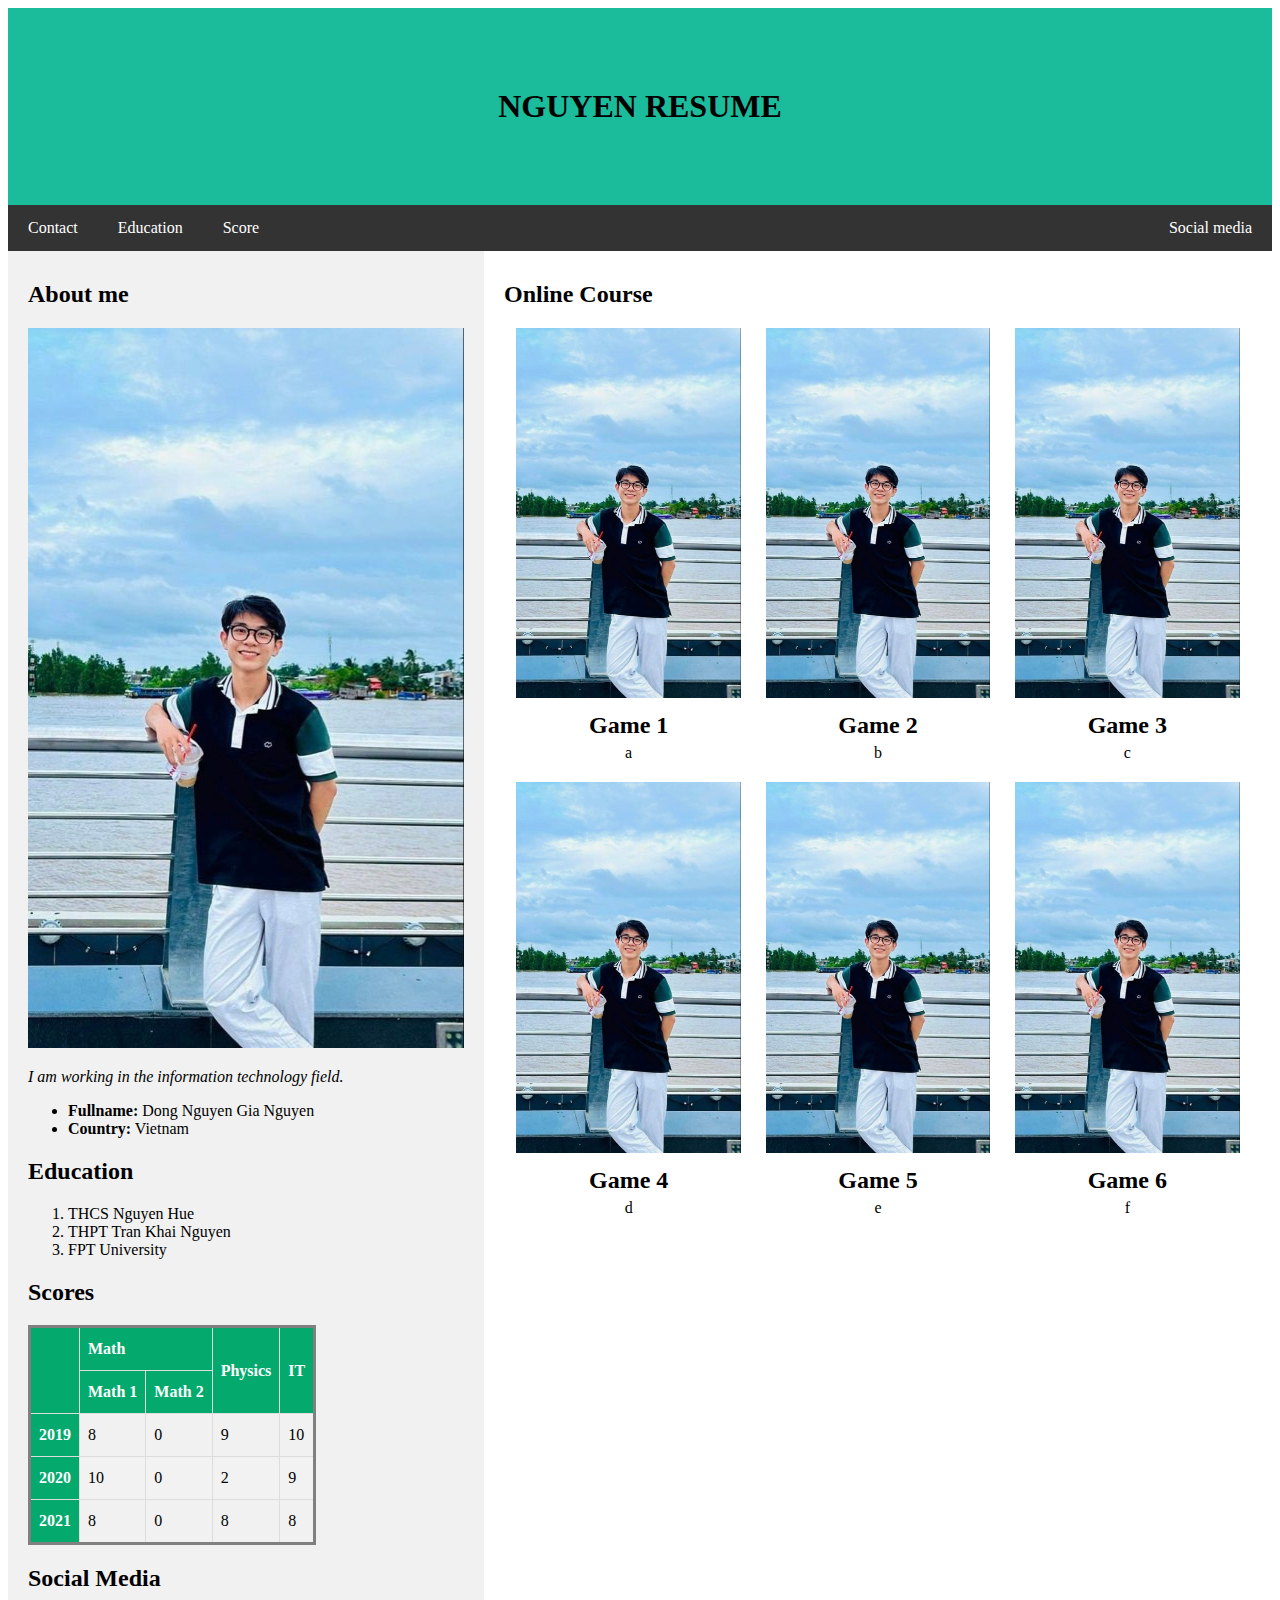
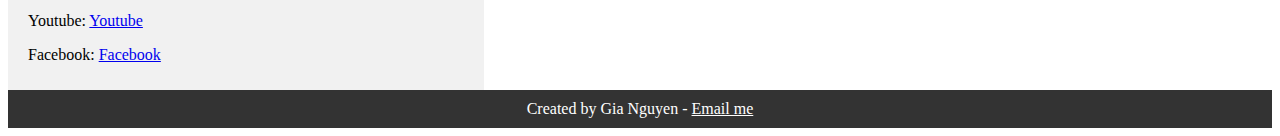
<file: index.html>
<!DOCTYPE html>
<html lang ="en">
<head>
	<meta charset="utf-8"/>
	<meta name ="description" content ="My resume website"/>
	<meta name ="author" content ="Gia Nguyen"/>
	<meta name ="country" content ="Vietnam"/>
	<meta name="viewport" content ="with=device-width, initial-scale=1">
	<link rel="stylesheet" href="css/styles.css">
	<title>Nguyenresume</title>
</head>
<body>
	<h1 id="menu_text">NGUYEN RESUME</h1>

	<nav>
		<a href="#contact" class="menu_left">Contact</a>
		<a href="#education" class="menu_left">Education</a>
		<a href="#score" class="menu_left">Score</a>
		<a href="#social" class="menu_right">Social media</a>
	</nav>

	<div id="flex_container">
		<div id="left_side">
			<h2 id="contact">About me</h2>
			<img src="assets/Nguyen.jpg" alt="My photo"/>
			<p><em>I am working in the information technology field.</em></p>
			<ul>
				<li><strong>Fullname:</strong> Dong Nguyen Gia Nguyen</li>
				<li><strong>Country:</strong> Vietnam</li>
			</ul>
			<h2 id="education">Education</h2>
			<ol>
				<li>THCS Nguyen Hue</li>
				<li>THPT Tran Khai Nguyen</li>
				<li>FPT University</li>
			</ol>
					
			<h2 id="score">Scores</h2>

			<table>
				<tr>
					<th rowspan="2" ></th>
					<th colspan="2">Math</th>
					<th rowspan="2">Physics</th>
					<th rowspan="2">IT</th>
				</tr>
				<tr>
					<th>Math 1</th>
					<th>Math 2</th>
				</tr>
				<tr>
					<th>2019</th>
					<td>8</td>
					<td>0</td>
					<td>9</td>
					<td>10</td>
				</tr>
				<tr>
					<th>2020</th>
					<td>10</td>
					<td>0</td>
					<td>2</td>
					<td>9</td>
				</tr>
				<tr>
					<th>2021</th>
					<td>8</td>
					<td>0</td>
					<td>8</td>
					<td>8</td>
				</tr>
			</table>
			<h2 id="social">Social Media</h2>
			<p>Youtube: <a href="https://www.youtube.com">Youtube</a></p>
			<p>Facebook: <a href="https://www.facebook.com/">Facebook</a></p>
		</div>
		<div id="right_side">
			<h2 id="course">Online Course</h2>
			<div id="course_container">
				<div class="course_item">
					<img class="course_img" src="assets/Nguyen.jpg" alt="My photo"/>
					<div class="course_title">Game 1</div>
					<div class="course_desc">a</div>
				</div>
				<div class="course_item">
					<img class="course_img" src="assets/Nguyen.jpg" alt="My photo"/>
					<div class="course_title">Game 2</div>
					<div class="course_desc">b</div>
				</div>
				<div class="course_item">
					<img class="course_img" src="assets/Nguyen.jpg" alt="My photo"/>
					<div class="course_title">Game 3</div>
					<div class="course_desc">c</div>
				</div>
				<div class="course_item">
					<img class="course_img" src="assets/Nguyen.jpg" alt="My photo"/>
					<div class="course_title">Game 4</div>
					<div class="course_desc">d</div>
				</div>
				<div class="course_item">
					<img class="course_img" src="assets/Nguyen.jpg" alt="My photo"/>
					<div class="course_title">Game 5</div>
					<div class="course_desc">e</div>
				</div>
				<div class="course_item">
					<img class="course_img" src="assets/Nguyen.jpg" alt="My photo"/>
					<div class="course_title">Game 6</div>
					<div class="course_desc">f</div>
				</div>
			</div>
		</div>
	</div>

	<footer>
		Created by Gia Nguyen - <a href="mailto:gianguyen442003@gmail.com">Email me</a>
	</footer>
</body>
</html>
</file>
<file: css/styles.css>
#menu_text{
	margin: 0;
}

#menu_text {
	background-color: #1abc9c;
	text-align: center;
	padding: 80px;
}

nav a{
	color: white;
	padding: 14px 20px;
	display: block;
	text-align: center;
	text-decoration: none;
	float: left;
}

nav {
	background-color: #333;
	overflow: hidden;
}

nav a:hover {
	background-color: #DDD;
	color: black;
}

.menu_left {
	float: left;
}

.menu_right {
	float: right;
}

#left_side {
	flex: 30%;
	background-color: #f1f1f1;
	padding: 10px 20px;
}

#right_side {
	flex: 70%;
	padding: 10px 20px;
}

#flex_container {
	display: flex;
	flex-wrap: nowrap;
}

footer {
	background-color: #333;
	color: white;
	padding: 10px 20px;
	text-align: center;
}

footer a {
	color: white;
}

table {
	border-style: solid;
}

table {
	border-collapse: collapse;
}

table td, table th {
	border: 1px solid #ddd;
	padding: 8px;
}

table tr:nth-child(even){background: #f2f2f2;}

table tr:hover {background-color: #ddd;}

table th {
	padding-top: 12px;
	padding-bottom: 12px;
	text-align: left;
	background-color: #04AA6D;
	color: white;
}

.course_item {
	text-align: center;
	flex: 33%;
}

.course_img {
	width: 90%;
}

#course_container {
	display: flex;
	flex-wrap: wrap;
}

.course_title {
	font-size: 150%;
	font-weight: bold;
	padding: 10px 10px 5px 10px;
}

.course_desc {
	margin: 0px 10px 20px 10px;
}

@media(max-width: 800px) {
	#left_side {
		flex: 100%;
	}
	#right_side {
		flex: 100%;
	}
	#flex_container {
		flex-wrap: wrap;
	}
	.course_item {
		flex: 50%;
	}
}
</file>
